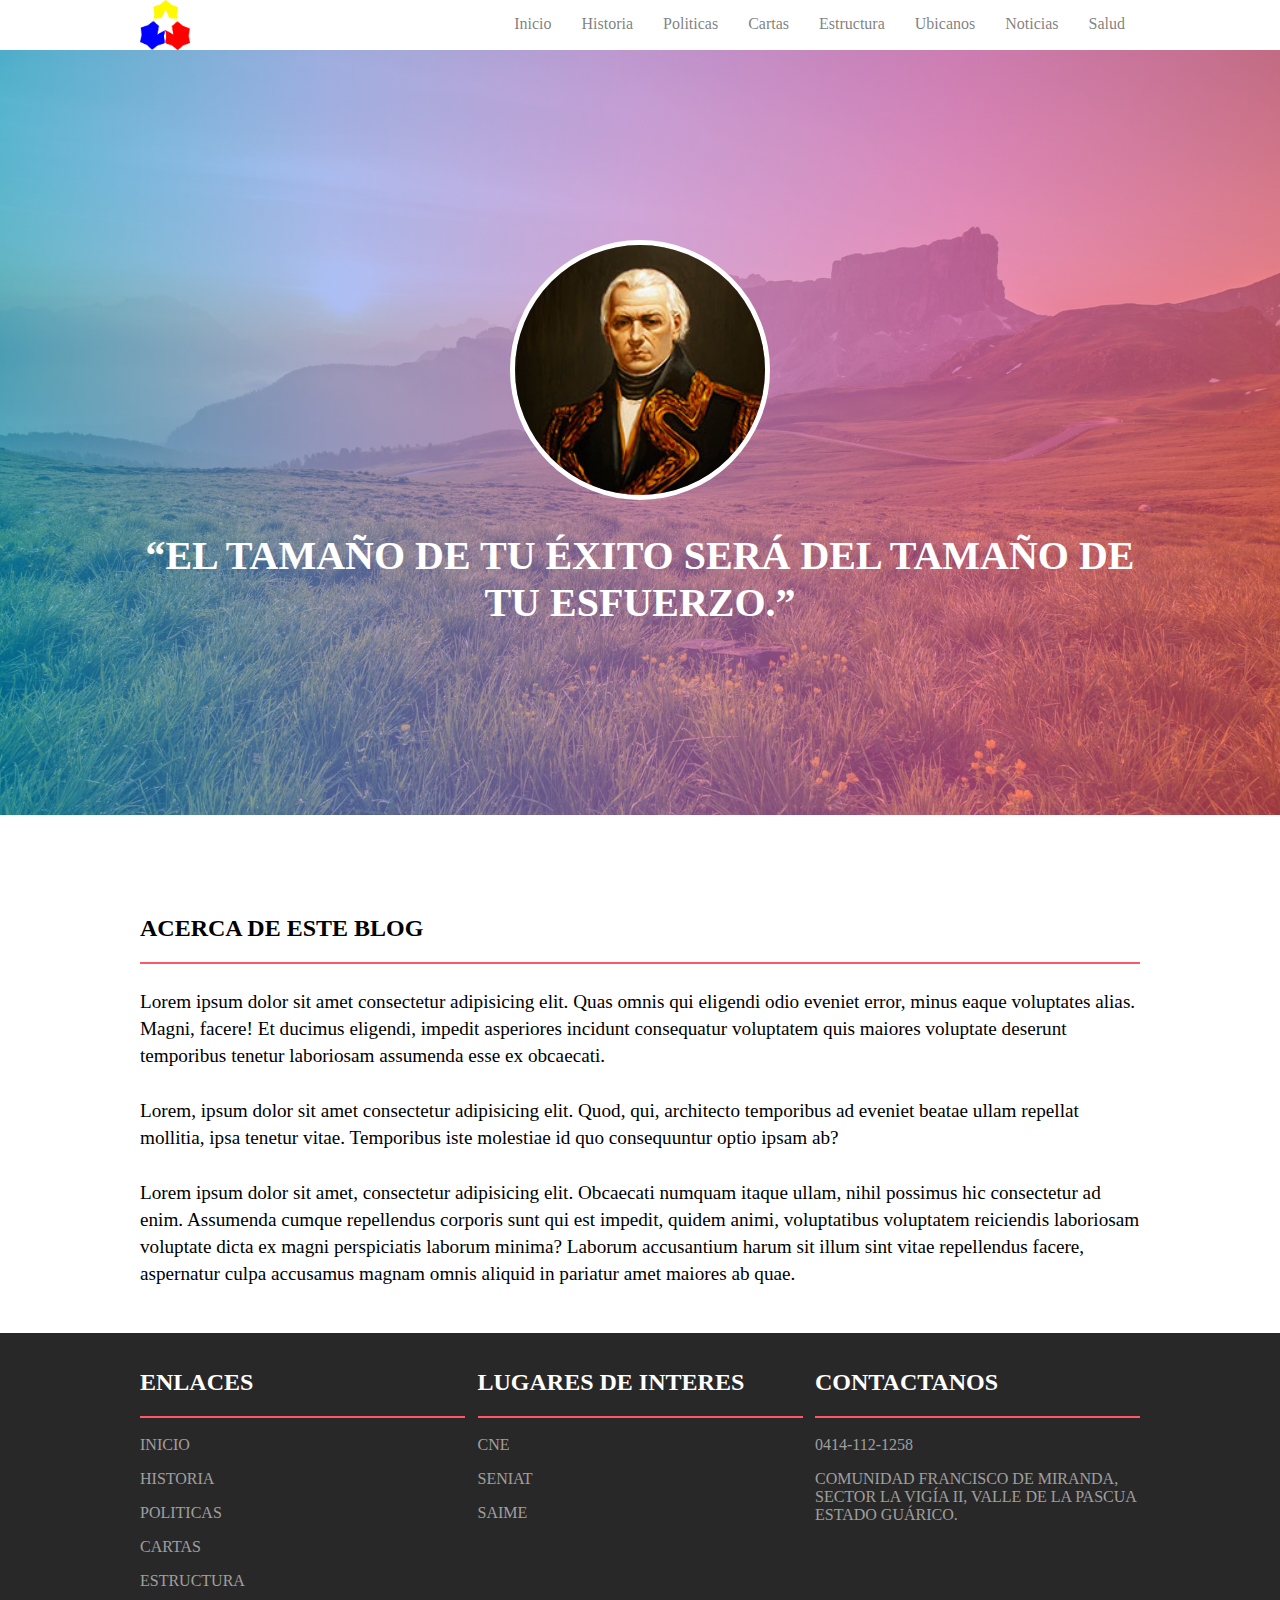
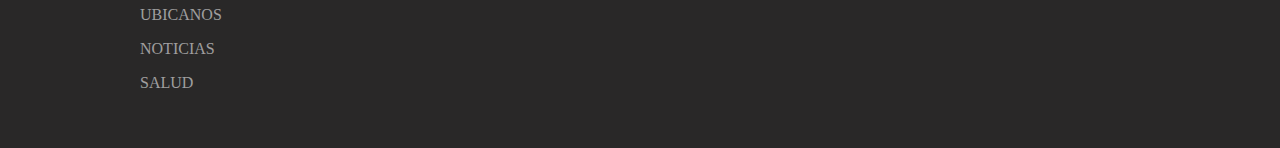
<file: index.html>
<!DOCTYPE html>
<html lang="en">
  <head>
    <meta charset="UTF-8"/>
    <meta name="viewport" content="width=device-width, initial-scale=1.0"/>
    <title> 
    </title>
    <link rel="stylesheet" href="css/styles.css"/>
  </head>
  <body>
    <div class="topbar">
      <div class="center-container"><img class="logo" src="images/logo.png" alt="logo"/>
        <nav class="menu-container" id="menu">
          <ul class="menu"><a class="menu-link" href="index.html">Inicio</a><a class="menu-link" href="history.html">Historia</a><a class="menu-link" href="polities.html">Politicas</a><a class="menu-link" href="cartas.html">Cartas</a><a class="menu-link" href="structure.html">Estructura</a><a class="menu-link" href="ubicanos.html">Ubicanos</a><a class="menu-link" href="news.html">Noticias</a><a class="menu-link" href="salud.html">Salud</a>
          </ul>
        </nav>
        <button class="toggle-menu" id="toggle-menu">menu</button>
      </div>
    </div>
    <header class="main-header"><img class="main-image" src="images/bgc-01.jpg" alt=""/>
      <div class="content-header">
        <div class="center-container">
          <div class="avatar-container"><img class="avatar" src="./images/avatar-fransisco.jpg" alt=""/></div>
          <h1 class="main-title">“El tamaño de tu éxito será del tamaño de tu esfuerzo.”</h1>
        </div>
      </div>
    </header>
    <main class="main">
      <div class="us-blog">
        <div class="center-container">
          <h2 class="title-two">acerca de este blog</h2>
          <p class="paragraph">Lorem ipsum dolor sit amet consectetur adipisicing elit. Quas omnis qui eligendi odio eveniet error, minus eaque voluptates alias. Magni, facere! Et ducimus eligendi, impedit asperiores incidunt consequatur voluptatem quis maiores voluptate deserunt temporibus tenetur laboriosam assumenda esse ex obcaecati.</p>
          <p class="paragraph">Lorem, ipsum dolor sit amet consectetur adipisicing elit. Quod, qui, architecto temporibus ad eveniet beatae ullam repellat mollitia, ipsa tenetur vitae. Temporibus iste molestiae id quo consequuntur optio ipsam ab?</p>
          <p class="paragraph">Lorem ipsum dolor sit amet, consectetur adipisicing elit. Obcaecati numquam itaque ullam, nihil possimus hic consectetur ad enim. Assumenda cumque repellendus corporis sunt qui est impedit, quidem animi, voluptatibus voluptatem reiciendis laboriosam voluptate dicta ex magni perspiciatis laborum minima? Laborum accusantium harum sit illum sint vitae repellendus facere, aspernatur culpa accusamus magnam omnis aliquid in pariatur amet maiores ab quae.</p>
        </div>
      </div>
    </main>
    <footer class="footer">
      <div class="center-container">
        <ul class="quick-access">
          <h2 class="title-two">enlaces</h2><a class="access-link" href="index.html">Inicio</a><a class="access-link" href="history.html">Historia</a><a class="access-link" href="polities.html">Politicas</a><a class="access-link" href="cartas.html">Cartas</a><a class="access-link" href="structure.html">Estructura</a><a class="access-link" href="ubicanos.html">Ubicanos</a><a class="access-link" href="news.html">Noticias</a><a class="access-link" href="salud.html">Salud</a>
        </ul>
        <UL class="quick-access">
          <h2 class="title-two">lugares de interes</h2><a class="access-link" href="#">cne</a><a class="access-link" href="#">seniat</a><a class="access-link" href="#">saime</a>
        </UL>
        <UL class="quick-access">
          <h2 class="title-two">contactanos</h2>
          <p class="access-link">0414-112-1258</p>
          <p class="access-link">Comunidad  Francisco de Miranda, Sector La Vigía II, Valle de la Pascua Estado Guárico. </p>
        </UL>
      </div>
    </footer>
    <script src="js/scripts.min.js"></script>
  </body>
</html>
</file>
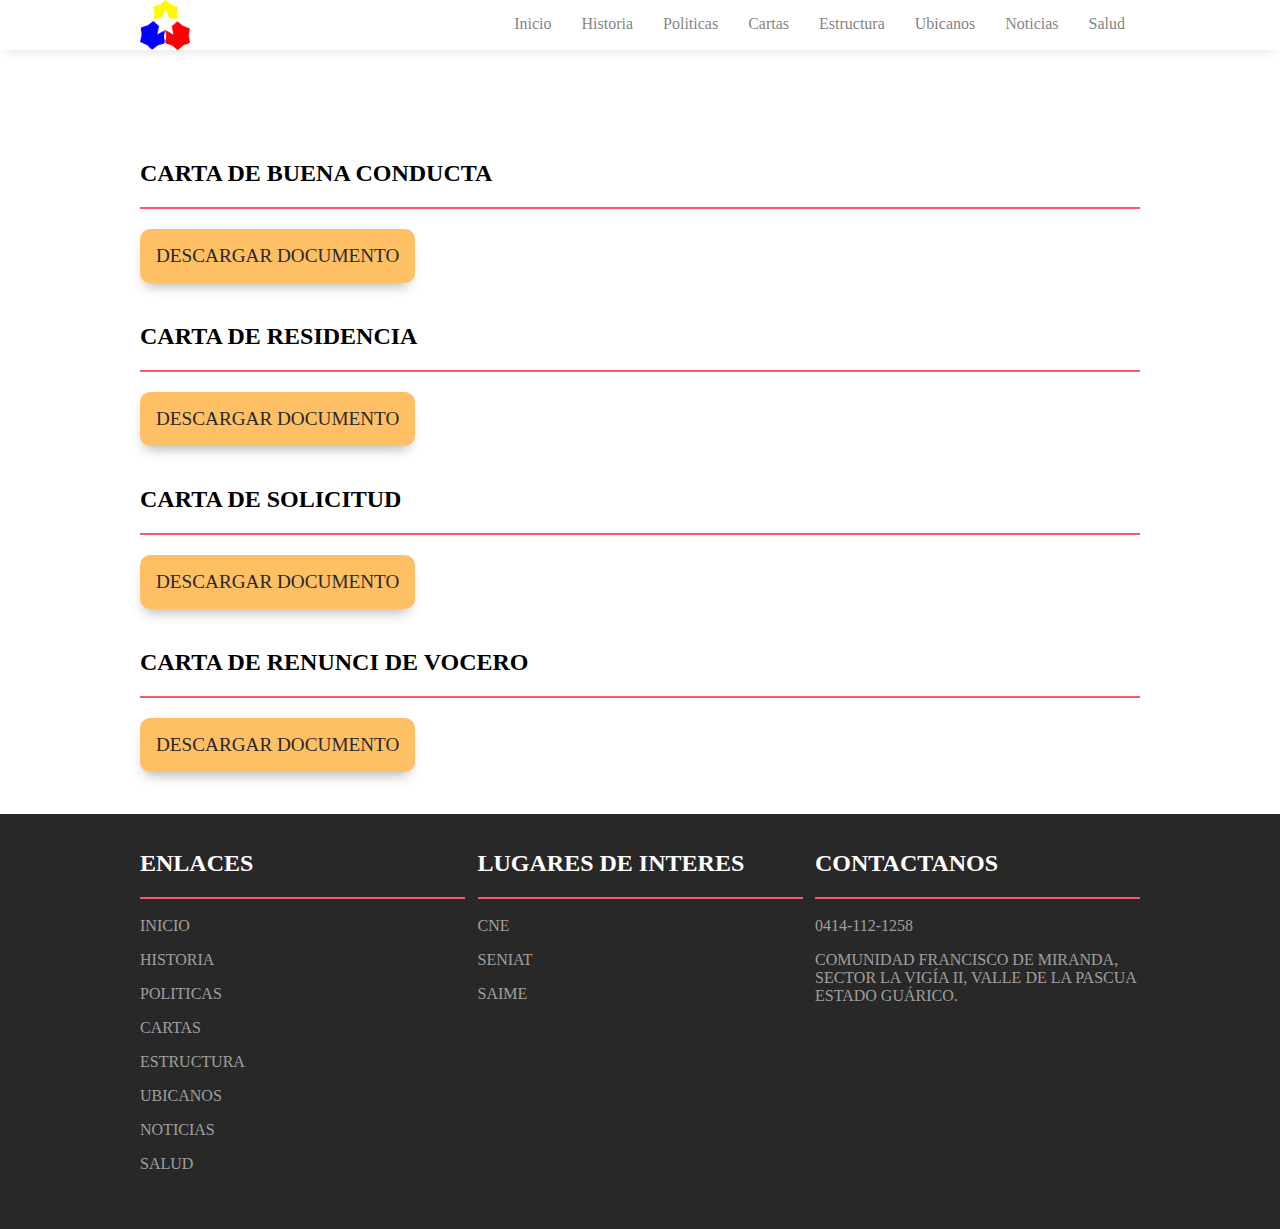
<file: cartas.html>
<!DOCTYPE html>
<html lang="en">
  <head>
    <meta charset="UTF-8"/>
    <meta name="viewport" content="width=device-width, initial-scale=1.0"/>
    <title> 
    </title>
    <link rel="stylesheet" href="css/styles.css"/>
  </head>
  <body>
    <div class="topbar">
      <div class="center-container"><img class="logo" src="images/logo.png" alt="logo"/>
        <nav class="menu-container" id="menu">
          <ul class="menu"><a class="menu-link" href="index.html">Inicio</a><a class="menu-link" href="history.html">Historia</a><a class="menu-link" href="polities.html">Politicas</a><a class="menu-link" href="cartas.html">Cartas</a><a class="menu-link" href="structure.html">Estructura</a><a class="menu-link" href="ubicanos.html">Ubicanos</a><a class="menu-link" href="news.html">Noticias</a><a class="menu-link" href="salud.html">Salud</a>
          </ul>
        </nav>
        <button class="toggle-menu" id="toggle-menu">menu</button>
      </div>
    </div>
    <main class="main">
      <div class="us-blog">
        <div class="center-container">
          <div class="card">
            <h2 class="title-two">carta de buena conducta</h2><a class="card-button" href="#">descargar documento</a>
          </div>
          <div class="card">
            <h2 class="title-two">carta de residencia</h2><a class="card-button" href="#">descargar documento</a>
          </div>
          <div class="card">
            <h2 class="title-two">carta de solicitud</h2><a class="card-button" href="#">descargar documento</a>
          </div>
          <div class="card">
            <h2 class="title-two">carta de renunci de vocero</h2><a class="card-button" href="#">descargar documento</a>
          </div>
        </div>
      </div>
    </main>
    <footer class="footer">
      <div class="center-container">
        <ul class="quick-access">
          <h2 class="title-two">enlaces</h2><a class="access-link" href="index.html">Inicio</a><a class="access-link" href="history.html">Historia</a><a class="access-link" href="polities.html">Politicas</a><a class="access-link" href="cartas.html">Cartas</a><a class="access-link" href="structure.html">Estructura</a><a class="access-link" href="ubicanos.html">Ubicanos</a><a class="access-link" href="news.html">Noticias</a><a class="access-link" href="salud.html">Salud</a>
        </ul>
        <UL class="quick-access">
          <h2 class="title-two">lugares de interes</h2><a class="access-link" href="#">cne</a><a class="access-link" href="#">seniat</a><a class="access-link" href="#">saime</a>
        </UL>
        <UL class="quick-access">
          <h2 class="title-two">contactanos</h2>
          <p class="access-link">0414-112-1258</p>
          <p class="access-link">Comunidad  Francisco de Miranda, Sector La Vigía II, Valle de la Pascua Estado Guárico. </p>
        </UL>
      </div>
    </footer>
    <script src="js/scripts.min.js"></script>
  </body>
</html>
</file>
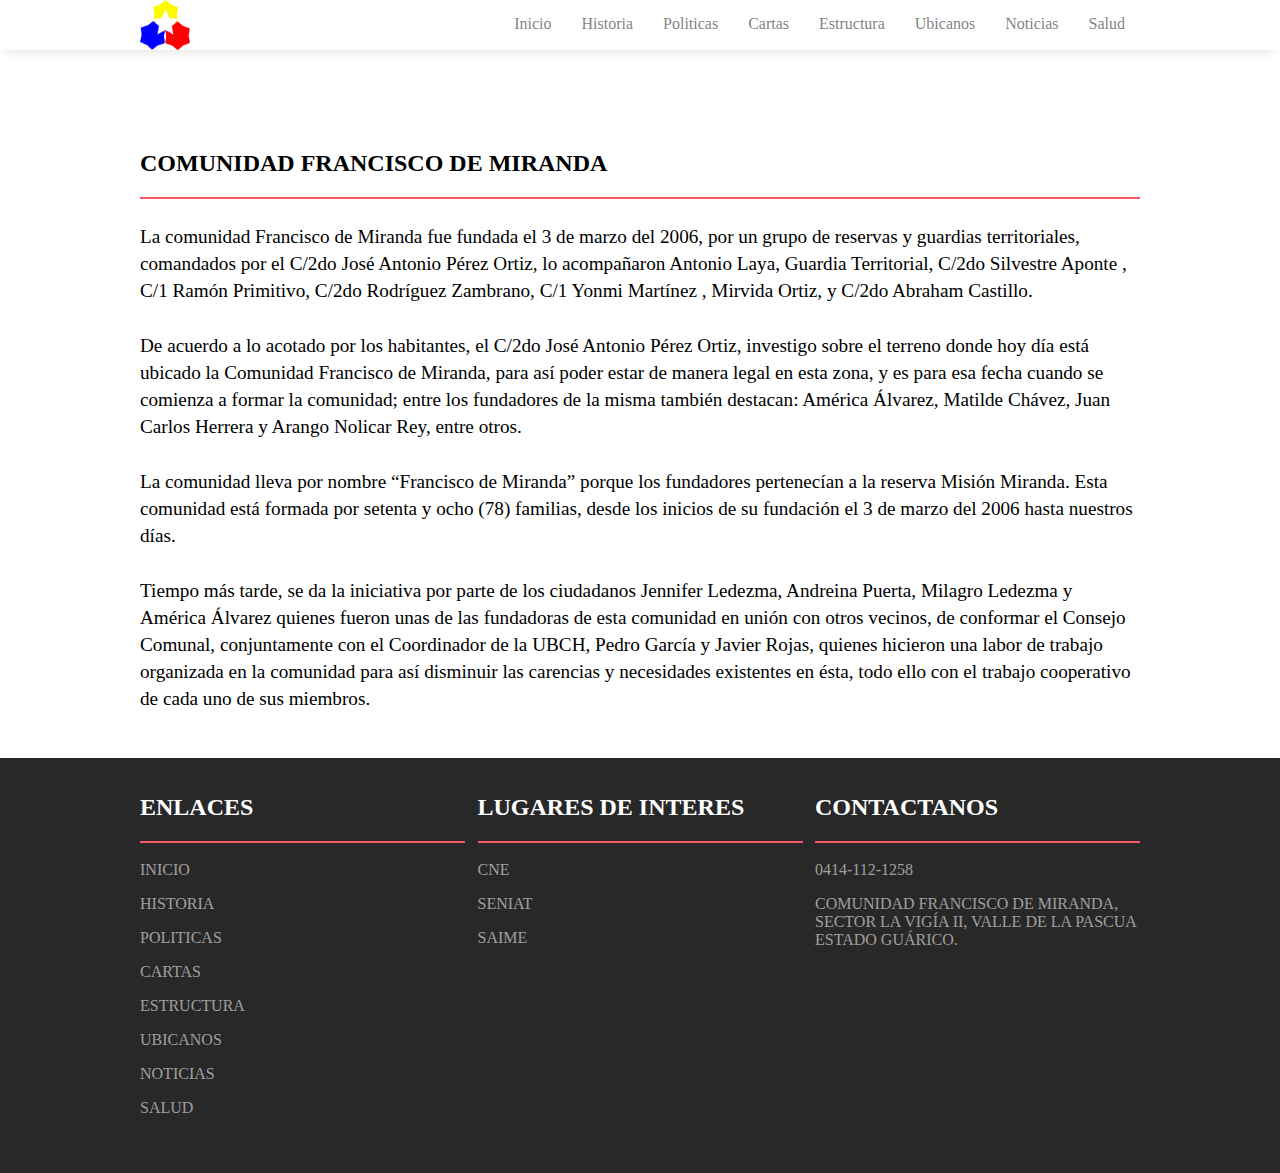
<file: history.html>
<!DOCTYPE html>
<html lang="en">
  <head>
    <meta charset="UTF-8"/>
    <meta name="viewport" content="width=device-width, initial-scale=1.0"/>
    <title> 
    </title>
    <link rel="stylesheet" href="css/styles.css"/>
  </head>
  <body>
    <div class="topbar">
      <div class="center-container"><img class="logo" src="images/logo.png" alt="logo"/>
        <nav class="menu-container" id="menu">
          <ul class="menu"><a class="menu-link" href="index.html">Inicio</a><a class="menu-link" href="history.html">Historia</a><a class="menu-link" href="polities.html">Politicas</a><a class="menu-link" href="cartas.html">Cartas</a><a class="menu-link" href="structure.html">Estructura</a><a class="menu-link" href="ubicanos.html">Ubicanos</a><a class="menu-link" href="news.html">Noticias</a><a class="menu-link" href="salud.html">Salud</a>
          </ul>
        </nav>
        <button class="toggle-menu" id="toggle-menu">menu</button>
      </div>
    </div>
    <main class="main">
      <div class="us-blog">
        <div class="center-container">
          <h2 class="title-two">comunidad francisco de miranda</h2>
          <p class="paragraph">La comunidad Francisco de Miranda fue fundada el 3 de marzo del 2006, por un grupo de reservas y guardias territoriales,  comandados por el  C/2do  José Antonio Pérez Ortiz, lo acompañaron Antonio Laya,  Guardia Territorial, C/2do Silvestre Aponte , C/1  Ramón Primitivo, C/2do  Rodríguez Zambrano,  C/1 Yonmi  Martínez ,  Mirvida  Ortiz, y C/2do Abraham Castillo.</p>
          <p class="paragraph">De acuerdo a lo acotado por los habitantes, el C/2do José Antonio Pérez  Ortiz, investigo sobre el terreno donde hoy día está  ubicado la  Comunidad  Francisco  de  Miranda, para así poder estar de manera legal en esta zona, y es para esa fecha cuando se comienza  a formar la comunidad; entre los fundadores de la misma también destacan: América Álvarez, Matilde Chávez, Juan Carlos Herrera y Arango Nolicar Rey, entre otros.  </p>
          <p class="paragraph">La comunidad lleva por nombre “Francisco de Miranda” porque los fundadores pertenecían a la reserva Misión Miranda. Esta comunidad  está  formada  por setenta y ocho (78) familias, desde los inicios de su fundación el 3 de marzo del 2006 hasta nuestros  días.</p>
          <p class="paragraph">Tiempo más tarde, se da la iniciativa  por parte de los ciudadanos Jennifer Ledezma,  Andreina Puerta, Milagro Ledezma y América Álvarez quienes fueron unas de las fundadoras de esta comunidad en unión con otros vecinos, de conformar el Consejo Comunal, conjuntamente con el Coordinador de la UBCH, Pedro García y Javier Rojas, quienes hicieron una labor de trabajo organizada en la comunidad para  así disminuir las carencias y necesidades existentes en ésta, todo ello con el trabajo cooperativo de cada uno de sus miembros.</p>
        </div>
      </div>
    </main>
    <footer class="footer">
      <div class="center-container">
        <ul class="quick-access">
          <h2 class="title-two">enlaces</h2><a class="access-link" href="index.html">Inicio</a><a class="access-link" href="history.html">Historia</a><a class="access-link" href="polities.html">Politicas</a><a class="access-link" href="cartas.html">Cartas</a><a class="access-link" href="structure.html">Estructura</a><a class="access-link" href="ubicanos.html">Ubicanos</a><a class="access-link" href="news.html">Noticias</a><a class="access-link" href="salud.html">Salud</a>
        </ul>
        <UL class="quick-access">
          <h2 class="title-two">lugares de interes</h2><a class="access-link" href="#">cne</a><a class="access-link" href="#">seniat</a><a class="access-link" href="#">saime</a>
        </UL>
        <UL class="quick-access">
          <h2 class="title-two">contactanos</h2>
          <p class="access-link">0414-112-1258</p>
          <p class="access-link">Comunidad  Francisco de Miranda, Sector La Vigía II, Valle de la Pascua Estado Guárico. </p>
        </UL>
      </div>
    </footer>
    <script src="js/scripts.min.js"></script>
  </body>
</html>
</file>
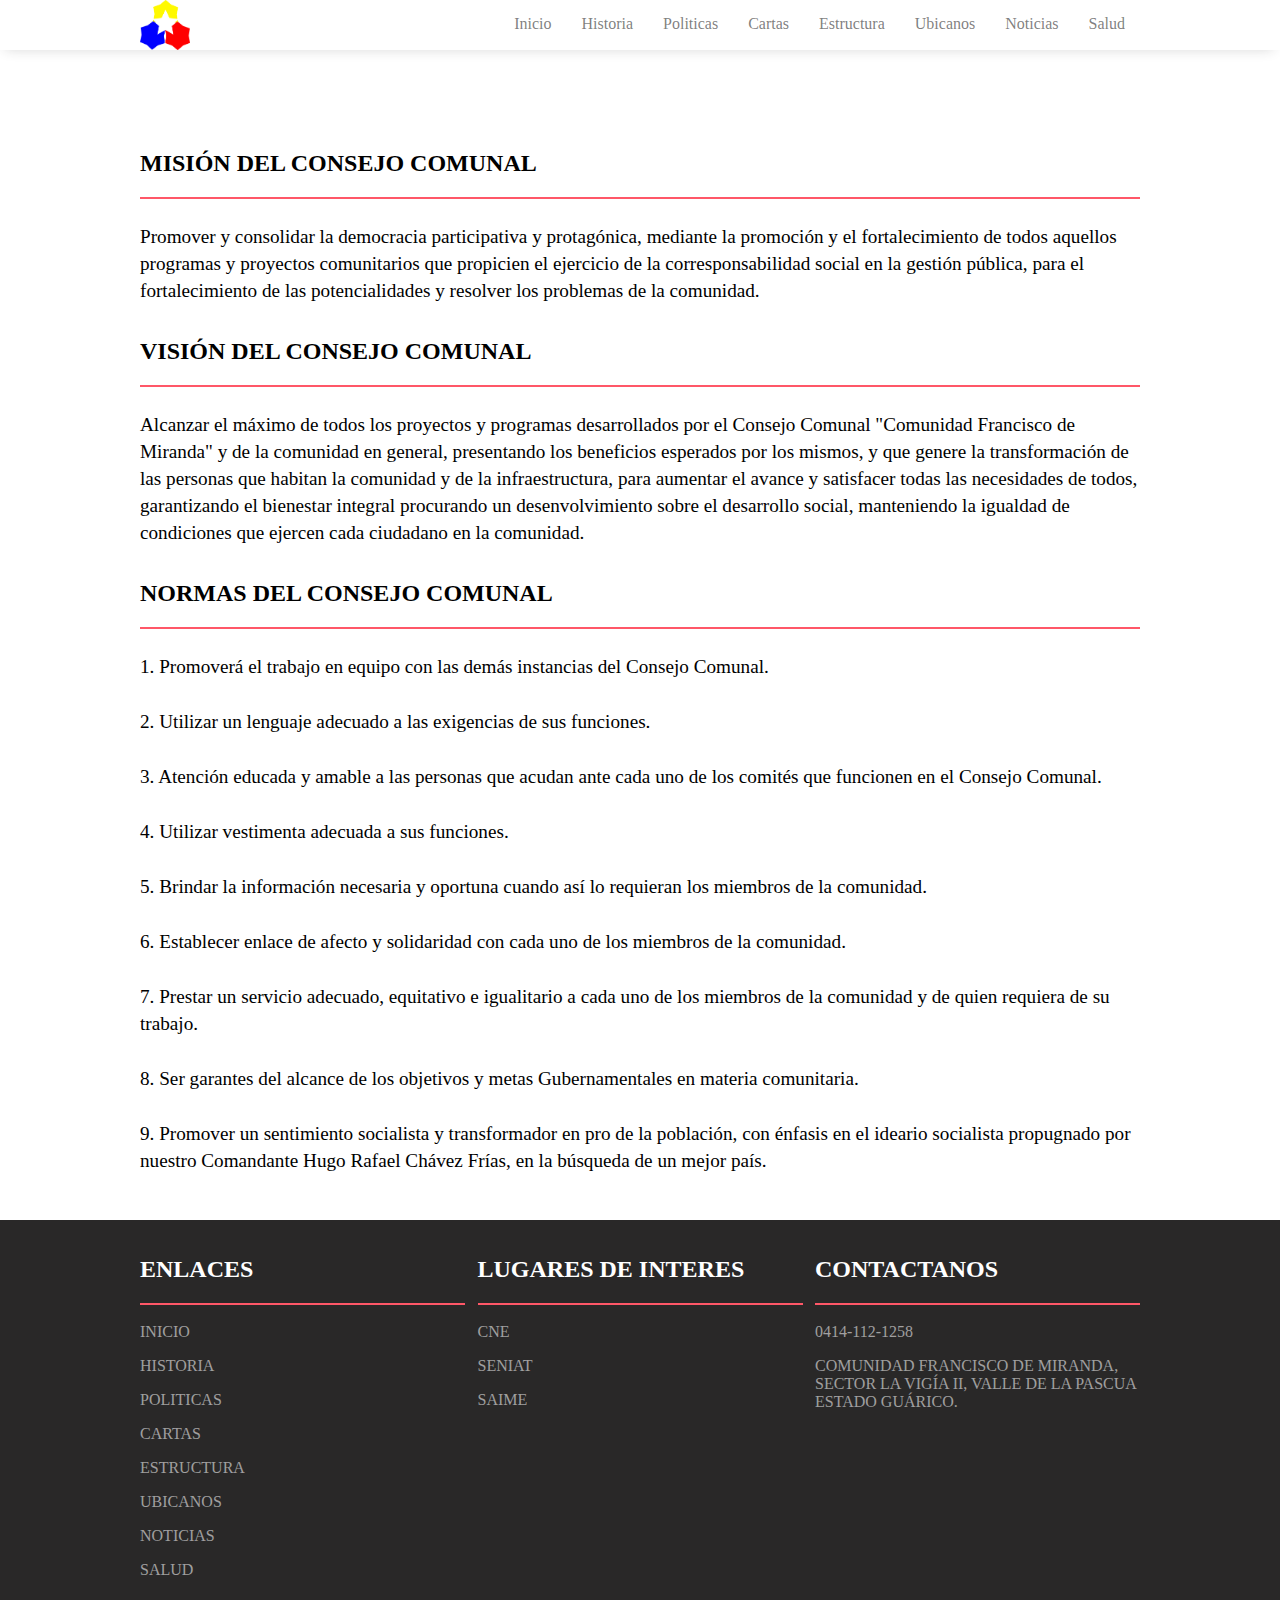
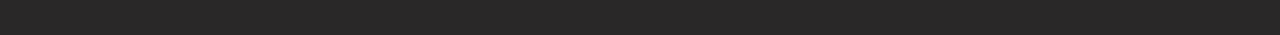
<file: polities.html>
<!DOCTYPE html>
<html lang="en">
  <head>
    <meta charset="UTF-8"/>
    <meta name="viewport" content="width=device-width, initial-scale=1.0"/>
    <title> 
    </title>
    <link rel="stylesheet" href="css/styles.css"/>
  </head>
  <body>
    <div class="topbar">
      <div class="center-container"><img class="logo" src="images/logo.png" alt="logo"/>
        <nav class="menu-container" id="menu">
          <ul class="menu"><a class="menu-link" href="index.html">Inicio</a><a class="menu-link" href="history.html">Historia</a><a class="menu-link" href="polities.html">Politicas</a><a class="menu-link" href="cartas.html">Cartas</a><a class="menu-link" href="structure.html">Estructura</a><a class="menu-link" href="ubicanos.html">Ubicanos</a><a class="menu-link" href="news.html">Noticias</a><a class="menu-link" href="salud.html">Salud</a>
          </ul>
        </nav>
        <button class="toggle-menu" id="toggle-menu">menu</button>
      </div>
    </div>
    <main class="main">
      <div class="us-blog">
        <div class="center-container">
          <h2 class="title-two">Misión del Consejo Comunal</h2>
          <p class="paragraph">Promover y consolidar la democracia participativa y protagónica, mediante la promoción y el fortalecimiento de todos aquellos programas y proyectos comunitarios que propicien el ejercicio de la corresponsabilidad social en la gestión pública, para el fortalecimiento de las potencialidades y resolver los problemas de la comunidad.</p>
          <h2 class="title-two">Visión del Consejo Comunal</h2>
          <p class="paragraph">Alcanzar el máximo de todos los proyectos y programas desarrollados por el Consejo Comunal "Comunidad Francisco de Miranda" y de la comunidad en general, presentando los beneficios esperados por los mismos, y que genere la transformación de las personas que habitan la comunidad y de la infraestructura, para aumentar el avance y satisfacer todas las necesidades de todos, garantizando el bienestar integral procurando un desenvolvimiento sobre el desarrollo social, manteniendo la igualdad de condiciones que ejercen cada ciudadano en la comunidad.</p>
          <h2 class="title-two">Normas del Consejo Comunal</h2>
          <p class="paragraph">1. Promoverá el trabajo en equipo con las demás instancias del Consejo Comunal.</p>
          <p class="paragraph">2. Utilizar un lenguaje adecuado a las exigencias de sus funciones.
            <p class="paragraph">3. Atención educada y amable a las personas que acudan ante cada uno de los comités que funcionen en el Consejo Comunal.</p>
          </p>
          <p class="paragraph">4. Utilizar vestimenta adecuada a sus funciones.</p>
          <p class="paragraph">5. Brindar la información necesaria y oportuna cuando así lo requieran los miembros de la comunidad. </p>
          <p class="paragraph">6. Establecer enlace de afecto y solidaridad con cada uno de los miembros de la comunidad.</p>
          <p class="paragraph">7. Prestar un servicio adecuado, equitativo e igualitario a cada uno de los miembros de la comunidad y de quien requiera de su trabajo. </p>
          <p class="paragraph">8. Ser garantes del alcance de los objetivos y metas Gubernamentales en materia comunitaria.</p>
          <p class="paragraph">9. Promover un sentimiento socialista y transformador en pro de la población, con énfasis en el ideario socialista propugnado por nuestro Comandante  Hugo Rafael Chávez Frías, en la búsqueda de un mejor país.</p>
        </div>
      </div>
    </main>
    <footer class="footer">
      <div class="center-container">
        <ul class="quick-access">
          <h2 class="title-two">enlaces</h2><a class="access-link" href="index.html">Inicio</a><a class="access-link" href="history.html">Historia</a><a class="access-link" href="polities.html">Politicas</a><a class="access-link" href="cartas.html">Cartas</a><a class="access-link" href="structure.html">Estructura</a><a class="access-link" href="ubicanos.html">Ubicanos</a><a class="access-link" href="news.html">Noticias</a><a class="access-link" href="salud.html">Salud</a>
        </ul>
        <UL class="quick-access">
          <h2 class="title-two">lugares de interes</h2><a class="access-link" href="#">cne</a><a class="access-link" href="#">seniat</a><a class="access-link" href="#">saime</a>
        </UL>
        <UL class="quick-access">
          <h2 class="title-two">contactanos</h2>
          <p class="access-link">0414-112-1258</p>
          <p class="access-link">Comunidad  Francisco de Miranda, Sector La Vigía II, Valle de la Pascua Estado Guárico. </p>
        </UL>
      </div>
    </footer>
    <script src="js/scripts.min.js"></script>
  </body>
</html>
</file>
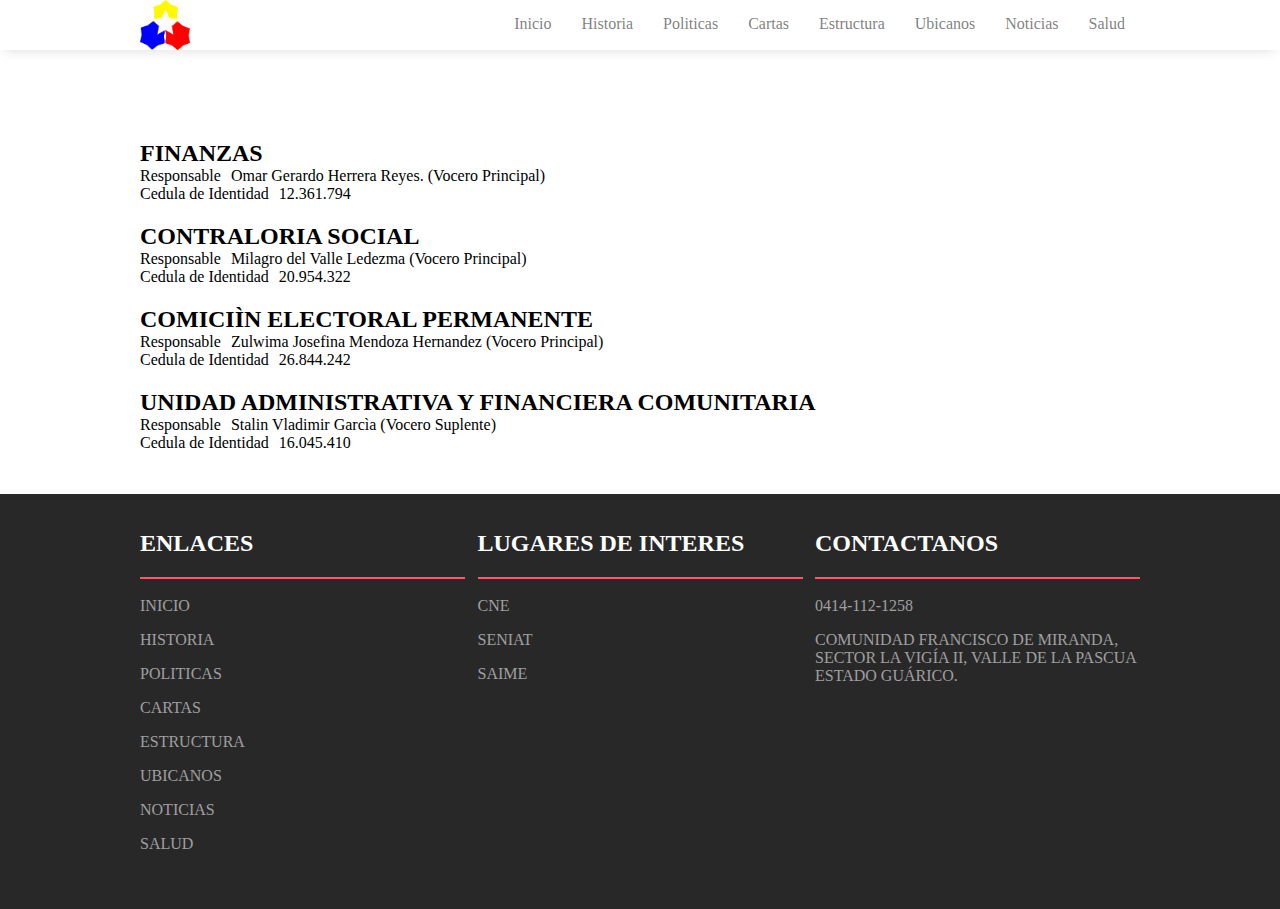
<file: structure.html>
<!DOCTYPE html>
<html lang="en">
  <head>
    <meta charset="UTF-8"/>
    <meta name="viewport" content="width=device-width, initial-scale=1.0"/>
    <title> 
    </title>
    <link rel="stylesheet" href="css/styles.css"/>
  </head>
  <body>
    <div class="topbar">
      <div class="center-container"><img class="logo" src="images/logo.png" alt="logo"/>
        <nav class="menu-container" id="menu">
          <ul class="menu"><a class="menu-link" href="index.html">Inicio</a><a class="menu-link" href="history.html">Historia</a><a class="menu-link" href="polities.html">Politicas</a><a class="menu-link" href="cartas.html">Cartas</a><a class="menu-link" href="structure.html">Estructura</a><a class="menu-link" href="ubicanos.html">Ubicanos</a><a class="menu-link" href="news.html">Noticias</a><a class="menu-link" href="salud.html">Salud</a>
          </ul>
        </nav>
        <button class="toggle-menu" id="toggle-menu">menu</button>
      </div>
    </div>
    <main class="main">
      <div class="us-blog">
        <div class="center-container">
          <div class="card">
            <h2 class="title-three">finanzas</h2><span class="bold">Responsable</span><span class="name">Omar Gerardo Herrera Reyes. (Vocero Principal)</span><br/><span class="bold">Cedula de Identidad</span><span class="name">12.361.794</span>
          </div>
          <div class="card">
            <h2 class="title-three">contraloria social</h2><span class="bold">Responsable</span><span class="name">Milagro del Valle Ledezma (Vocero Principal)</span><br/><span class="bold">Cedula de Identidad</span><span class="name">20.954.322</span>
          </div>
          <div class="card">
            <h2 class="title-three">comiciìn electoral permanente</h2><span class="bold">Responsable</span><span class="name">Zulwima Josefina Mendoza Hernandez (Vocero Principal)</span><br/><span class="bold">Cedula de Identidad</span><span class="name">26.844.242</span>
          </div>
          <div class="card">
            <h2 class="title-three">unidad administrativa y financiera comunitaria</h2><span class="bold">Responsable</span><span class="name">Stalin Vladimir Garcìa (Vocero Suplente)</span><br/><span class="bold">Cedula de Identidad</span><span class="name">16.045.410</span>
          </div>
        </div>
      </div>
    </main>
    <footer class="footer">
      <div class="center-container">
        <ul class="quick-access">
          <h2 class="title-two">enlaces</h2><a class="access-link" href="index.html">Inicio</a><a class="access-link" href="history.html">Historia</a><a class="access-link" href="polities.html">Politicas</a><a class="access-link" href="cartas.html">Cartas</a><a class="access-link" href="structure.html">Estructura</a><a class="access-link" href="ubicanos.html">Ubicanos</a><a class="access-link" href="news.html">Noticias</a><a class="access-link" href="salud.html">Salud</a>
        </ul>
        <UL class="quick-access">
          <h2 class="title-two">lugares de interes</h2><a class="access-link" href="#">cne</a><a class="access-link" href="#">seniat</a><a class="access-link" href="#">saime</a>
        </UL>
        <UL class="quick-access">
          <h2 class="title-two">contactanos</h2>
          <p class="access-link">0414-112-1258</p>
          <p class="access-link">Comunidad  Francisco de Miranda, Sector La Vigía II, Valle de la Pascua Estado Guárico. </p>
        </UL>
      </div>
    </footer>
    <script src="js/scripts.min.js"></script>
  </body>
</html>
</file>
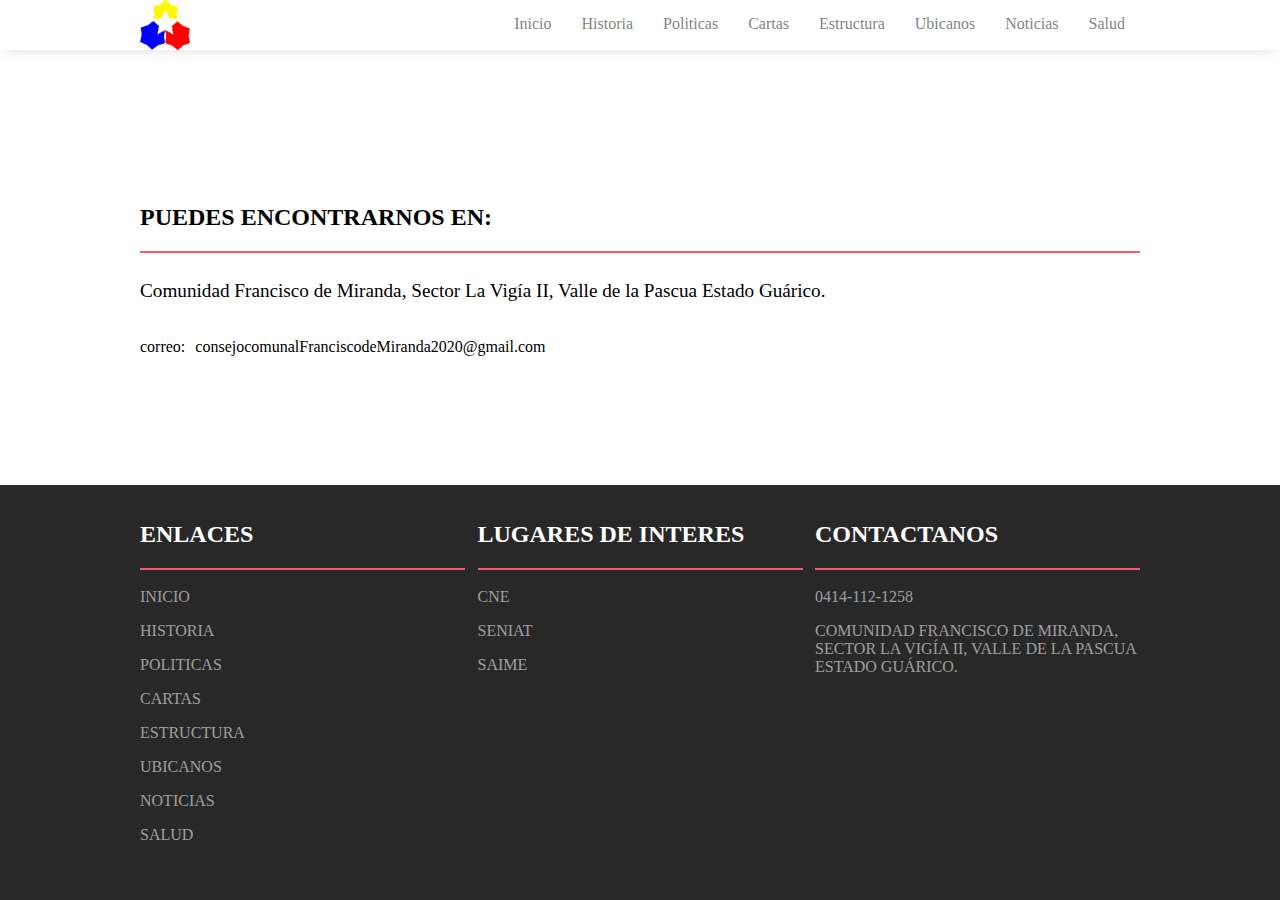
<file: ubicanos.html>
<!DOCTYPE html>
<html lang="en">
  <head>
    <meta charset="UTF-8"/>
    <meta name="viewport" content="width=device-width, initial-scale=1.0"/>
    <title> 
    </title>
    <link rel="stylesheet" href="css/styles.css"/>
  </head>
  <body>
    <div class="topbar">
      <div class="center-container"><img class="logo" src="images/logo.png" alt="logo"/>
        <nav class="menu-container" id="menu">
          <ul class="menu"><a class="menu-link" href="index.html">Inicio</a><a class="menu-link" href="history.html">Historia</a><a class="menu-link" href="polities.html">Politicas</a><a class="menu-link" href="cartas.html">Cartas</a><a class="menu-link" href="structure.html">Estructura</a><a class="menu-link" href="ubicanos.html">Ubicanos</a><a class="menu-link" href="news.html">Noticias</a><a class="menu-link" href="salud.html">Salud</a>
          </ul>
        </nav>
        <button class="toggle-menu" id="toggle-menu">menu</button>
      </div>
    </div>
    <main class="main">
      <div class="us-blog">
        <div class="center-container">
          <div class="card">
            <h2 class="title-two">puedes encontrarnos en:</h2>
            <p class="paragraph">Comunidad  Francisco de Miranda, Sector La Vigía II, Valle de la Pascua Estado Guárico. </p>
          </div>
          <div class="card"><span class="bold">correo:</span><span class="name">consejocomunalFranciscodeMiranda2020@gmail.com</span></div>
        </div>
      </div>
    </main>
    <footer class="footer">
      <div class="center-container">
        <ul class="quick-access">
          <h2 class="title-two">enlaces</h2><a class="access-link" href="index.html">Inicio</a><a class="access-link" href="history.html">Historia</a><a class="access-link" href="polities.html">Politicas</a><a class="access-link" href="cartas.html">Cartas</a><a class="access-link" href="structure.html">Estructura</a><a class="access-link" href="ubicanos.html">Ubicanos</a><a class="access-link" href="news.html">Noticias</a><a class="access-link" href="salud.html">Salud</a>
        </ul>
        <UL class="quick-access">
          <h2 class="title-two">lugares de interes</h2><a class="access-link" href="#">cne</a><a class="access-link" href="#">seniat</a><a class="access-link" href="#">saime</a>
        </UL>
        <UL class="quick-access">
          <h2 class="title-two">contactanos</h2>
          <p class="access-link">0414-112-1258</p>
          <p class="access-link">Comunidad  Francisco de Miranda, Sector La Vigía II, Valle de la Pascua Estado Guárico. </p>
        </UL>
      </div>
    </footer>
    <script src="js/scripts.min.js"></script>
  </body>
</html>
</file>
<file: css/styles.css>
/*xolors*/
/*primaries*/
/*secundaries*/
/*measurements*/
@font-face {
  src: url("https://rawcdn.githack.com/francissama/blog/3de364adcd5c55e6c62fe6b80215107bf64e8144/fonts/Raleway-SemiBold.ttf");
  font-family: "Raleway-SemiBold";
}

@font-face {
  src: url("https://rawcdn.githack.com/francissama/blog/f8224d02d54202573301800b8e6c4d4670608bbe/fonts/Raleway-Regular.ttf");
  font-family: "Raleway-Regular";
}

* {
  padding: 0;
  margin: 0;
}

body {
  font-size: 16px;
  box-sizing: border-box;
  min-height: 100vh;
  display: flex;
  flex-wrap: wrap;
}

.center-container {
  width: 95%;
  max-width: 62.5rem;
  display: flex;
  flex-direction: row;
  flex-wrap: wrap;
  justify-content: space-between;
}

.pargraph,
.main-title {
  width: 100%;
}

.main-title {
  text-transform: uppercase;
  font-family: "Raleway-SemiBold";
  text-align: center;
  font-size: 2.5rem;
}

.paragraph {
  font-family: "Raleway-Regular";
  font-size: 1.2rem;
  line-height: 1.6875rem;
  width: 100%;
  padding: 14px 0;
}

.title-two {
  width: 100%;
  font-family: "Raleway-SemiBold";
  font-size: 1.6r5m;
  text-transform: uppercase;
  border-bottom: solid 0.125rem #ff5768;
  padding-bottom: 1.25rem;
  padding-top: 1.25rem;
  margin-bottom: 0.625rem;
}

.title-three {
  font-family: "Raleway-SemiBold";
  font-size: 1.6r5m;
  width: 100%;
  text-transform: uppercase;
}

.bold {
  font-family: "Raleway-SemiBold";
  padding-right: 0.625rem;
}

.name {
  font-family: "Raleway-Regular";
}

.card {
  padding: 0.625rem 0;
  width: 100%;
}

.card .card-button {
  display: inline-block;
  margin-top: 0.625rem;
  background-color: #ffbf65;
  font-family: "Raleway-SemiBold";
  font-size: 1.2rem;
  border-radius: 0.625rem;
  box-shadow: -1px 8px 13px -6px rgba(41, 40, 40, 0.4);
  text-transform: uppercase;
  text-decoration: none;
  color: #292828;
  padding: 1rem;
  transition-property: box-shadow;
  transition-delay: 0.4s;
}

.card .card-button:hover {
  box-shadow: -1px 8px 13px -6px rgba(41, 40, 40, 0.7);
}

.logo {
  width: 3.125rem;
  height: 3.125rem;
}

.main-header {
  position: relative;
  color: #ffffff;
}

.main-header .main-image {
  width: 100%;
  object-fit: cover;
}

.main-header .content-header {
  display: flex;
  flex-direction: row;
  flex-wrap: nowrap;
  justify-content: center;
  align-items: center;
  width: 100%;
  height: 100%;
  position: absolute;
  top: 0;
  left: 0;
  background-image: linear-gradient(to right, rgba(0, 165, 227, 0.6), rgba(115, 150, 238, 0.6), rgba(189, 125, 220, 0.6), rgba(240, 97, 171, 0.6), rgba(255, 87, 104, 0.6));
}

.main-header .content-header .avatar-container {
  display: flex;
  justify-content: center;
  width: 100%;
  margin-bottom: 2rem;
}

.main-header .content-header .avatar-container .avatar {
  border-radius: 50%;
  border: solid 0.3125rem #ffffff;
}

@media screen and (min-width: 18.75rem) {
  .main-header {
    height: 100vh;
  }
  .main-header .avatar {
    width: 150px;
  }
  .main-header .main-image {
    height: 100%;
  }
}

@media screen and (min-width: 62.5rem) {
  .main-header {
    height: 85vh;
  }
  .main-header .avatar {
    width: 250px;
  }
}

.min-header {
  width: 100%;
  height: 150px;
  display: flex;
  flex-direction: row;
  flex-wrap: nowrap;
  justify-content: center;
  align-items: center;
}

.min-header .title {
  text-transform: uppercase;
  font-family: "Raleway-SemiBold";
  font-size: 2.5rem;
}

.topbar {
  height: 3.125rem;
  width: 100%;
  box-shadow: -1px 5px 13px -6px rgba(41, 40, 40, 0.2);
  display: flex;
  flex-direction: row;
  flex-wrap: nowrap;
  justify-content: center;
  align-items: center;
}

.menu-container {
  width: 60%;
  display: flex;
  flex-direction: row;
  flex-wrap: nowrap;
}

.menu-container .menu {
  display: flex;
}

.menu-container .menu .menu-link {
  text-decoration: none;
  border-bottom: solid 0.125rem transparent;
  font-family: "Raleway-SemiBold";
  padding: 0.6875rem 1.25rem;
  color: rgba(41, 40, 40, 0.6);
}

.menu-container .menu .menu-link:hover {
  background-color: #ff5768;
  color: #ffffff;
}

@media screen and (min-width: 18.75rem) {
  .menu-container {
    background-color: transparent;
    position: fixed;
    top: 0;
    left: 0;
    width: 100%;
    height: 100%;
    z-index: 100;
    transform: translateX(-100%);
    transition-property: background-color;
    transition-duration: .4s;
    transition-delay: .3s;
  }
  .menu-container.menu-active {
    transform: translateX(0);
    background-color: rgba(41, 40, 40, 0.7);
  }
  .menu-container .menu {
    flex-direction: column;
    background-color: #ffffff;
    width: 60%;
  }
}

@media screen and (min-width: 62.5rem) {
  .menu-container {
    box-shadow: none;
    width: auto;
    position: static;
    background-color: transparent;
    transform: translateX(0);
  }
  .menu-container.menu-active {
    background-color: transparent;
  }
  .menu-container .menu {
    flex-direction: row;
    justify-content: space-between;
    width: 100%;
    flex: auto;
    background-color: transparent;
  }
  .menu-container .menu .menu-link {
    padding: 0.9375rem;
    color: rgba(41, 40, 40, 0.6);
  }
  .menu-container .menu .menu-link:hover {
    background-color: transparent;
    color: #292828;
    border-bottom: solid 0.125rem #ff5768;
  }
}

.toggle-menu {
  position: absolute;
  z-index: 1000;
  right: 3%;
  top: 1%;
  font-family: "Raleway-SemiBold";
  display: block;
  padding: 0.625rem;
  border-radius: 15px;
  border: 2px solid #292828;
  text-transform: uppercase;
  background-color: transparent;
  color: #292828;
  cursor: pointer;
  transition-property: color, border;
  transition-duration: .3s;
}

.toggle-menu.toggle-menu-color {
  color: #ffffff;
  border: 2px solid #ffffff;
}

.toggle-menu:hover {
  border: 2px solid #ff5768;
  color: #ff5768;
}

@media screen and (min-width: 62.5rem) {
  .toggle-menu {
    display: none;
  }
}

.main {
  margin-top: 5rem;
  width: 100%;
}

.main .us-blog {
  display: flex;
  justify-content: center;
}

.footer {
  width: 100%;
  display: flex;
  justify-content: center;
  margin-top: 2rem;
  padding: 1rem 0;
  background-color: #292828;
  align-self: flex-end;
}

.footer .quick-access {
  margin-bottom: 2rem;
}

.footer .quick-access .title-two {
  color: #ffffff;
}

.footer .quick-access .access-link {
  display: block;
  padding: .5rem 0;
  text-transform: uppercase;
  font-family: "Raleway-SemiBold";
  text-decoration: none;
  color: rgba(255, 255, 255, 0.56);
}

.footer .quick-access .access-link:hover {
  color: #00a5e3;
}

@media screen and (min-width: 18.75rem) {
  .footer .quick-access {
    width: 100%;
  }
}

@media screen and (min-width: 62.5rem) {
  .footer .quick-access {
    width: 32.5%;
  }
}
</file>
